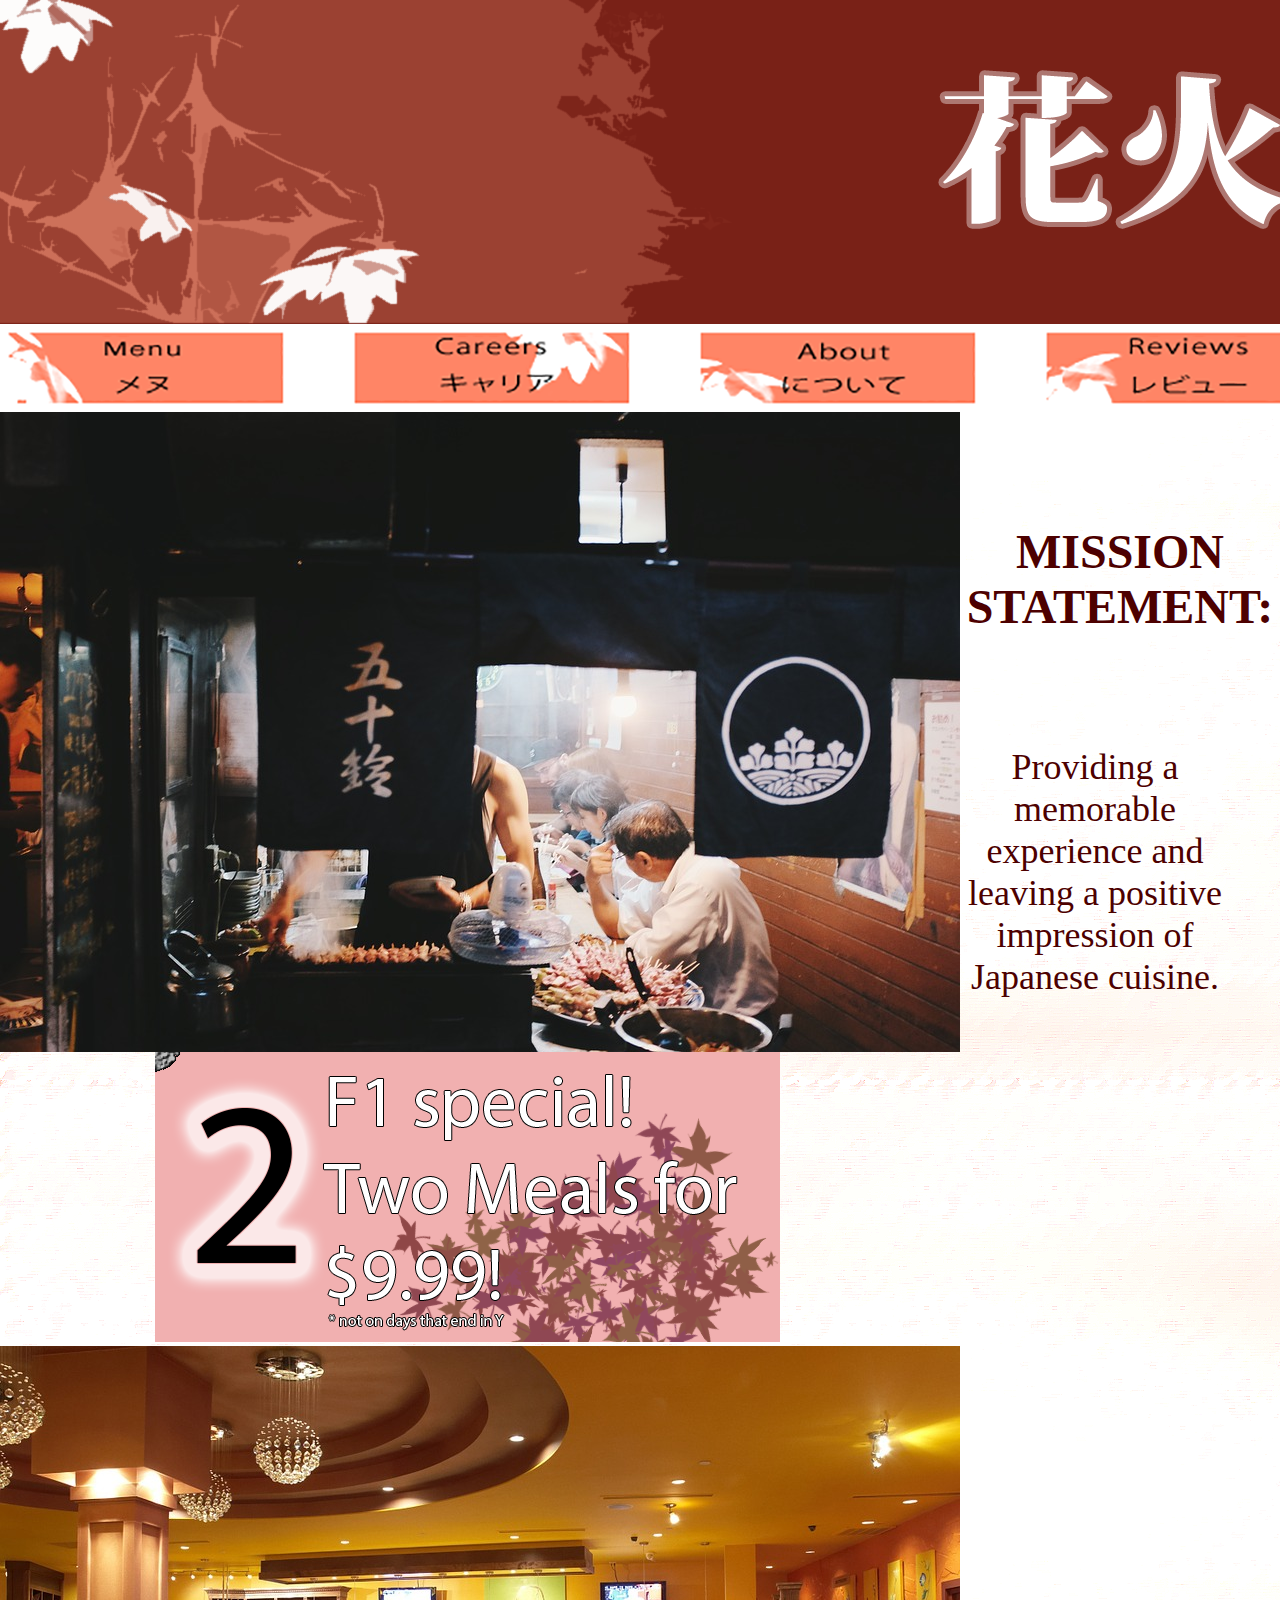
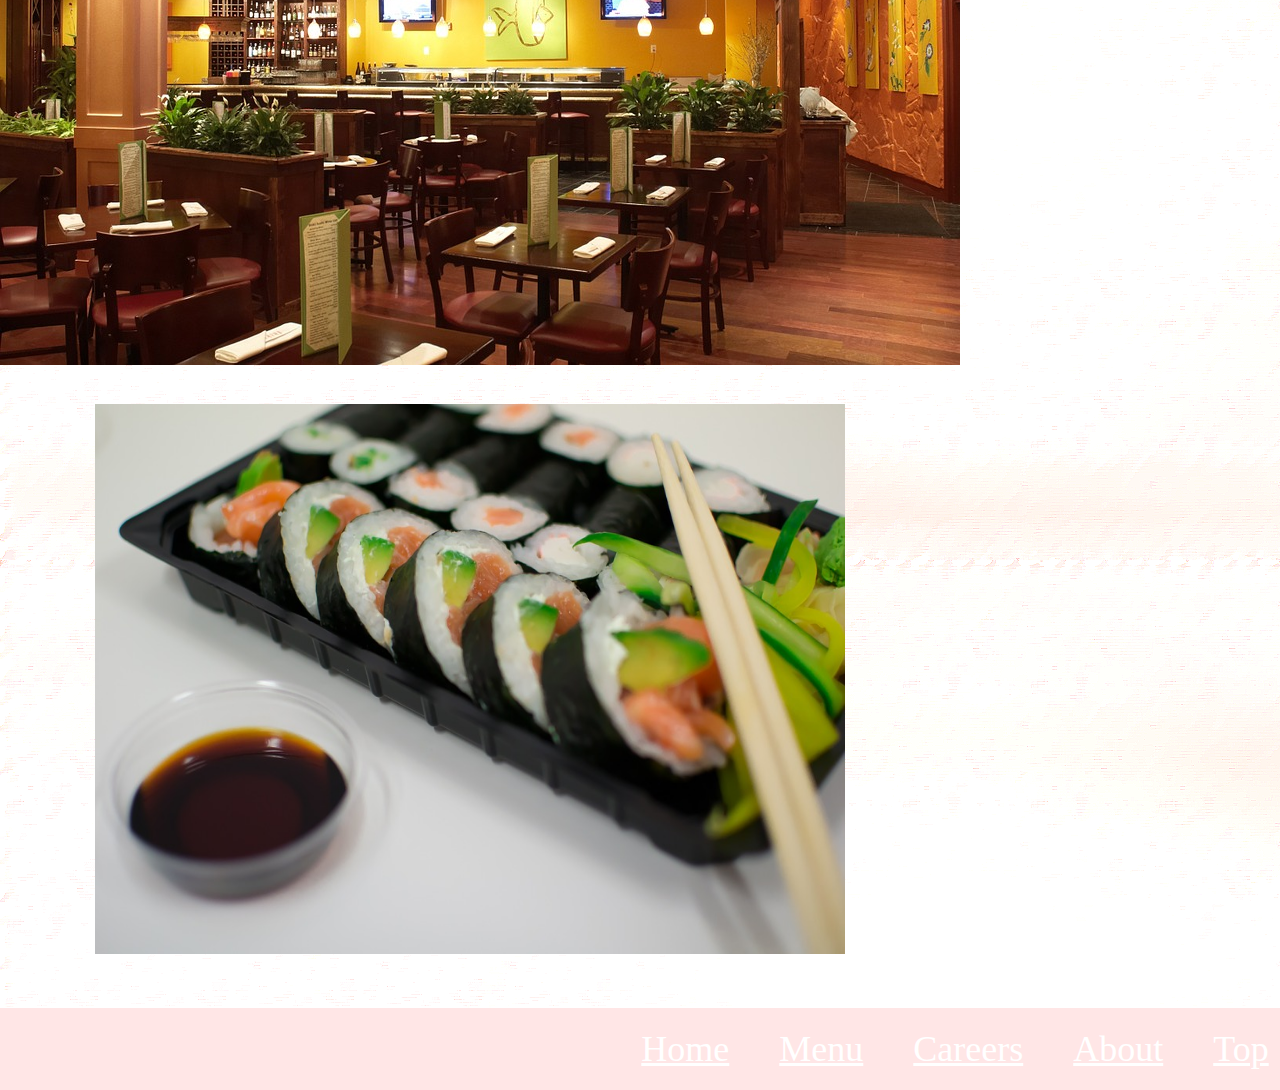
<file: index.html>
<!DOCTYPE html>
<html>
<head>
	<title>花火のように - Home</title>
	<link rel="stylesheet" type="text/css" href="homestyle.css">
</head>
<body>
	<div id="banner"><a href="index.html"><img src="mbanner.png"></a></div>
	<div id="nav" style="margin: auto;">
	<a href="menu.html"><img src="img1.png"></a>
	<a href="careers.html"><img src="img2.png"></a>
	<a href="about.html"><img src="img3.png"></a>
	<a href="about.html#review"><img src="img4.png"></a>
	<a href="about.html#history"><img src="img5.png"></a>
	</div>
	<div id="mission">
	<img src="japanese-2596879_960_720.jpg" alt="Customers eating" style="float: left;">
	<h6 align="center">MISSION STATEMENT:</h6>
	<p align="center">Providing a memorable experience and leaving a positive impression of Japanese cuisine.</p>
	<img src="special.png" style="margin-left: 155px;">
	</div>
	<div>
		<img src="bar-658615_960_720.jpg"><img src="sushi-933550_960_720.jpg" width="750" height="550" style="padding-left: 95px; padding-top: 35px; padding-bottom: 50px;">
	</div>
	<div id="footer">
		<a href="index.html">Home</a><a href="menu.html">Menu</a><a href="careers.html">Careers</a><a href="about.html">About</a><a href="#mission">Top</a>
	</div>
</body>
</html>
</file>
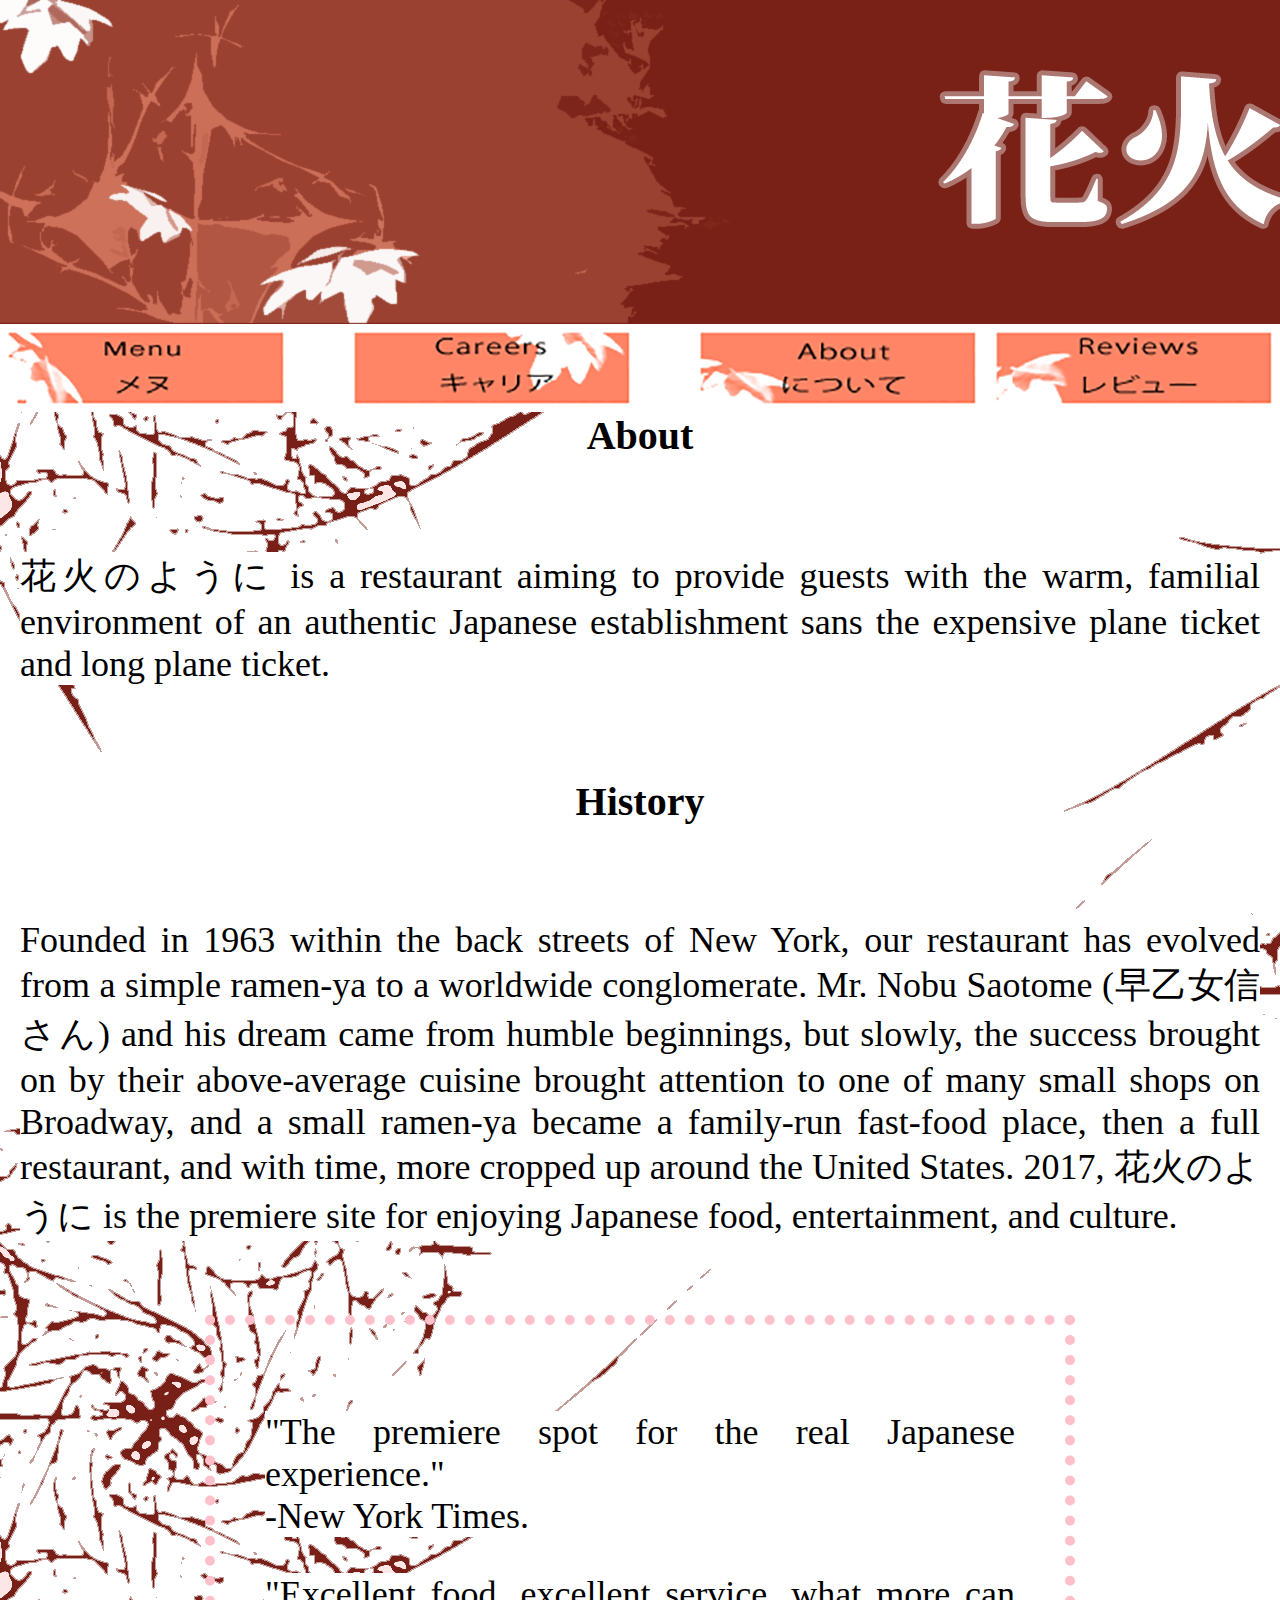
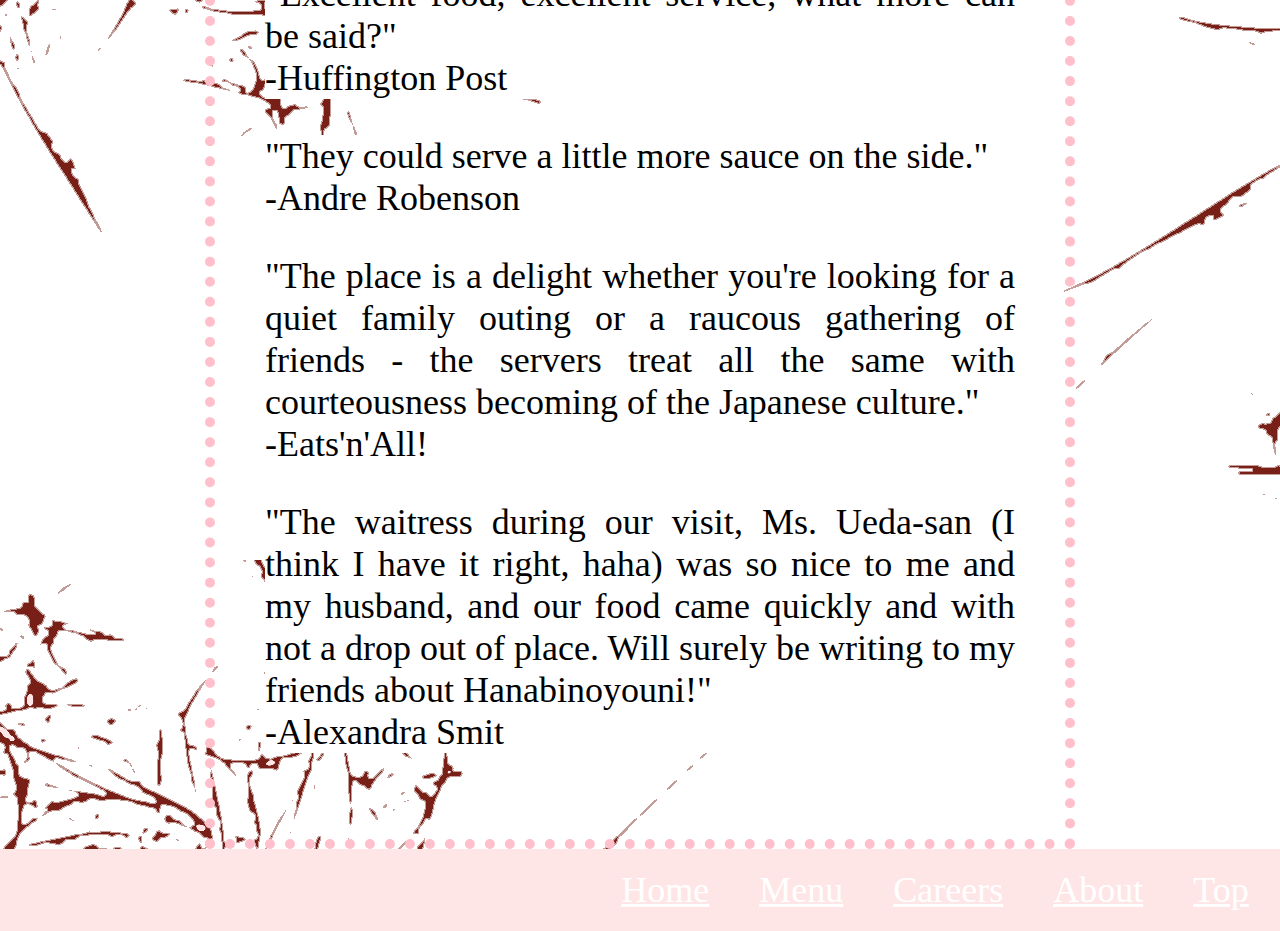
<file: about.html>
<!DOCTYPE html>
<html>
<head>
	<title>花火のように - About</title>
	<link rel="stylesheet" type="text/css" href="aboutstyle.css">
</head>
<body>
	<div id="banner"><a href="index.html"><img src="mbanner.png"></a></div>
	<div id="nav">
	<a href="menu.html"><img src="img1.png"></a>
	<a href="careers.html"><img src="img2.png"></a>
	<img src="img3.png">
	<a href="#reviews"><img src="img4.png"></a>
	<a href="#history"><img src="img5.png"></a>
	</div>
	<div id="about">
		<h6>About</h6>
		<p>花火のように is a restaurant aiming to provide guests with the warm, familial environment of an authentic Japanese establishment sans the expensive plane ticket and long plane ticket.</p>
		<h6 id="history">History</h6>
		<p>Founded in 1963 within the back streets of New York, our restaurant has evolved from a simple ramen-ya to a worldwide conglomerate. Mr. Nobu Saotome (早乙女信さん) and his dream came from humble beginnings, but slowly, the success brought on by their above-average cuisine brought attention to one of many small shops on Broadway, and a small ramen-ya became a family-run fast-food place, then a full restaurant, and with time, more cropped up around the United States. 2017, 花火のように is the premiere site for enjoying Japanese food, entertainment, and culture.</p><br>
	</div>
	<div id="reviews">
		<p>"The premiere spot for the real Japanese experience." <br>-New York Times.</p>
		<p>"Excellent food, excellent service, what more can be said?" <br>-Huffington Post</p>
		<p>"They could serve a little more sauce on the side." <br> -Andre Robenson</p>
		<p>"The place is a delight whether you're looking for a quiet family outing or a raucous gathering of friends - the servers treat all the same with courteousness becoming of the Japanese culture." <br>-Eats'n'All!</p>
		<p>"The waitress during our visit, Ms. Ueda-san (I think I have it right, haha) was so nice to me and my husband, and our food came quickly and with not a drop out of place. Will surely be writing to my friends about Hanabinoyouni!" <br>-Alexandra Smit</p>
	</div>
	<div id="footer">
		<a href="index.html">Home</a><a href="menu.html">Menu</a><a href="careers.html">Careers</a><a href="about.html">About</a><a href="#about">Top</a>
	</div>
</body>
</html>
</file>
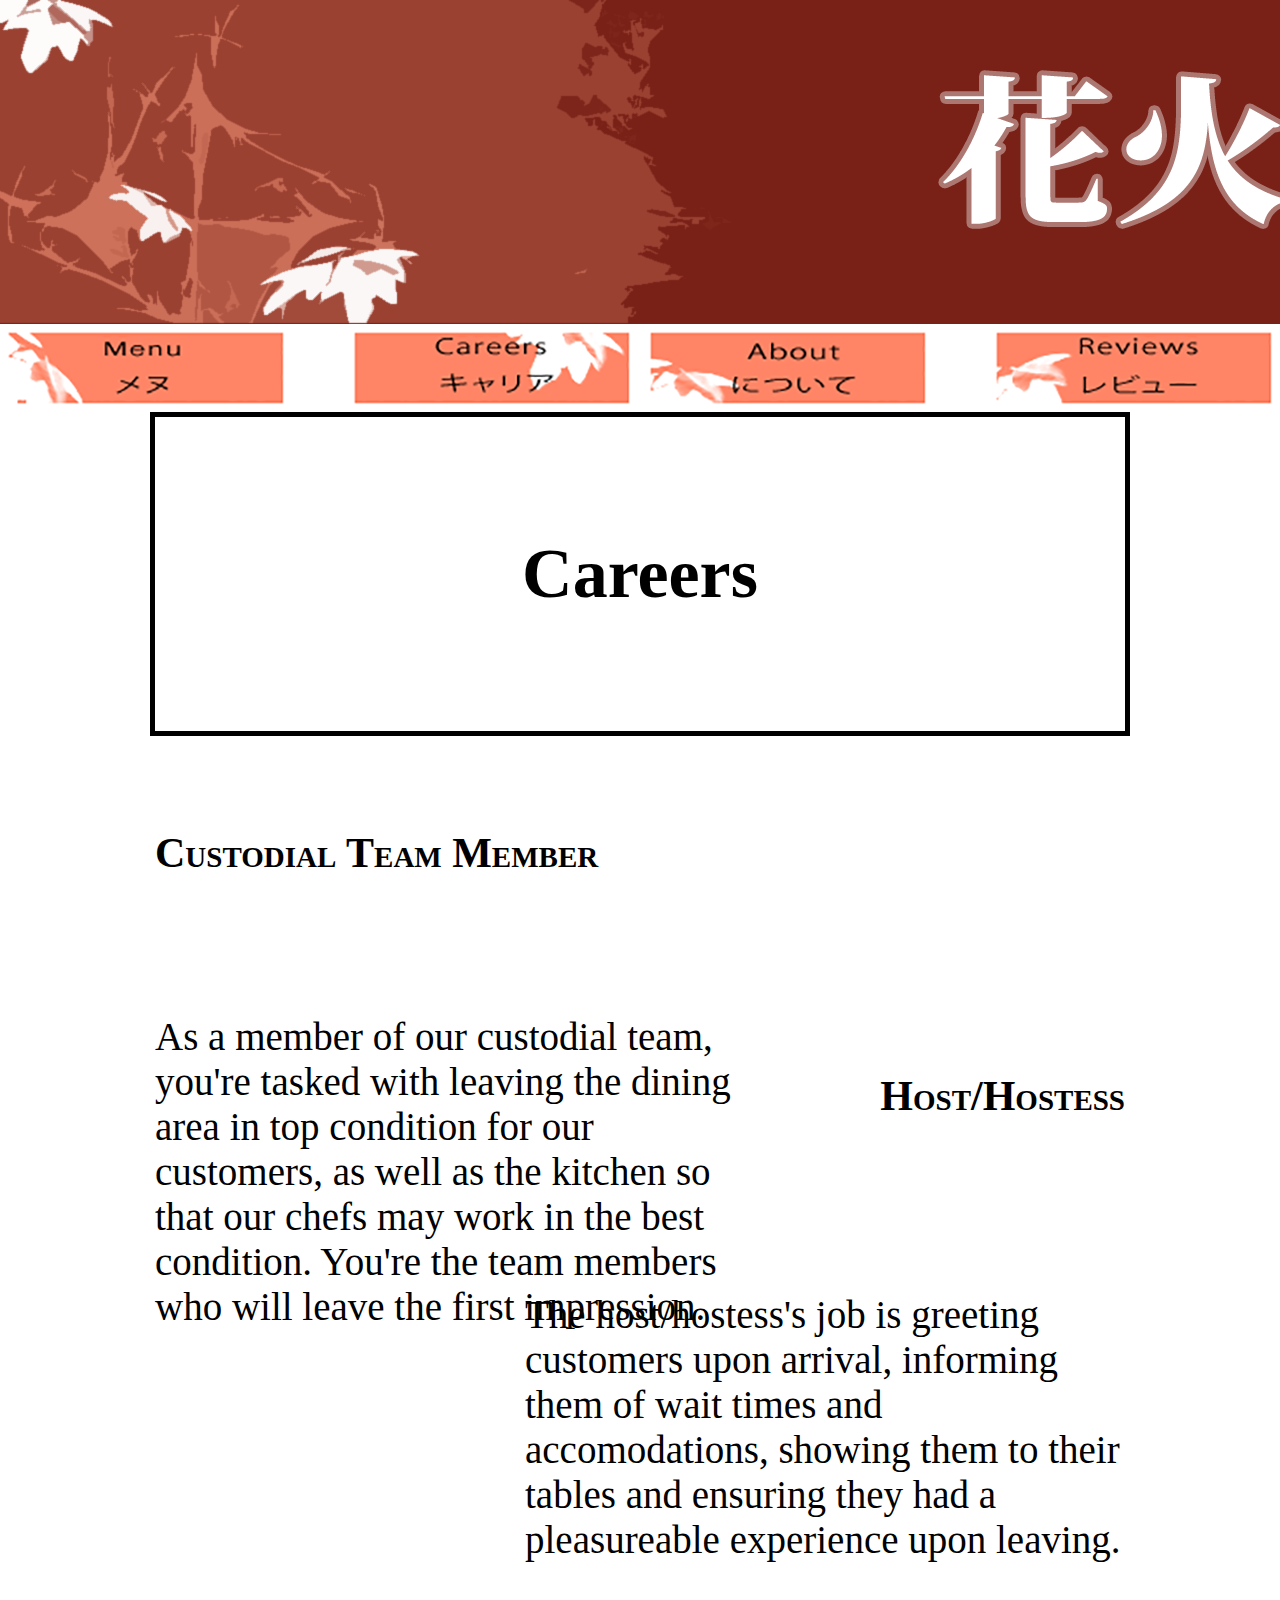
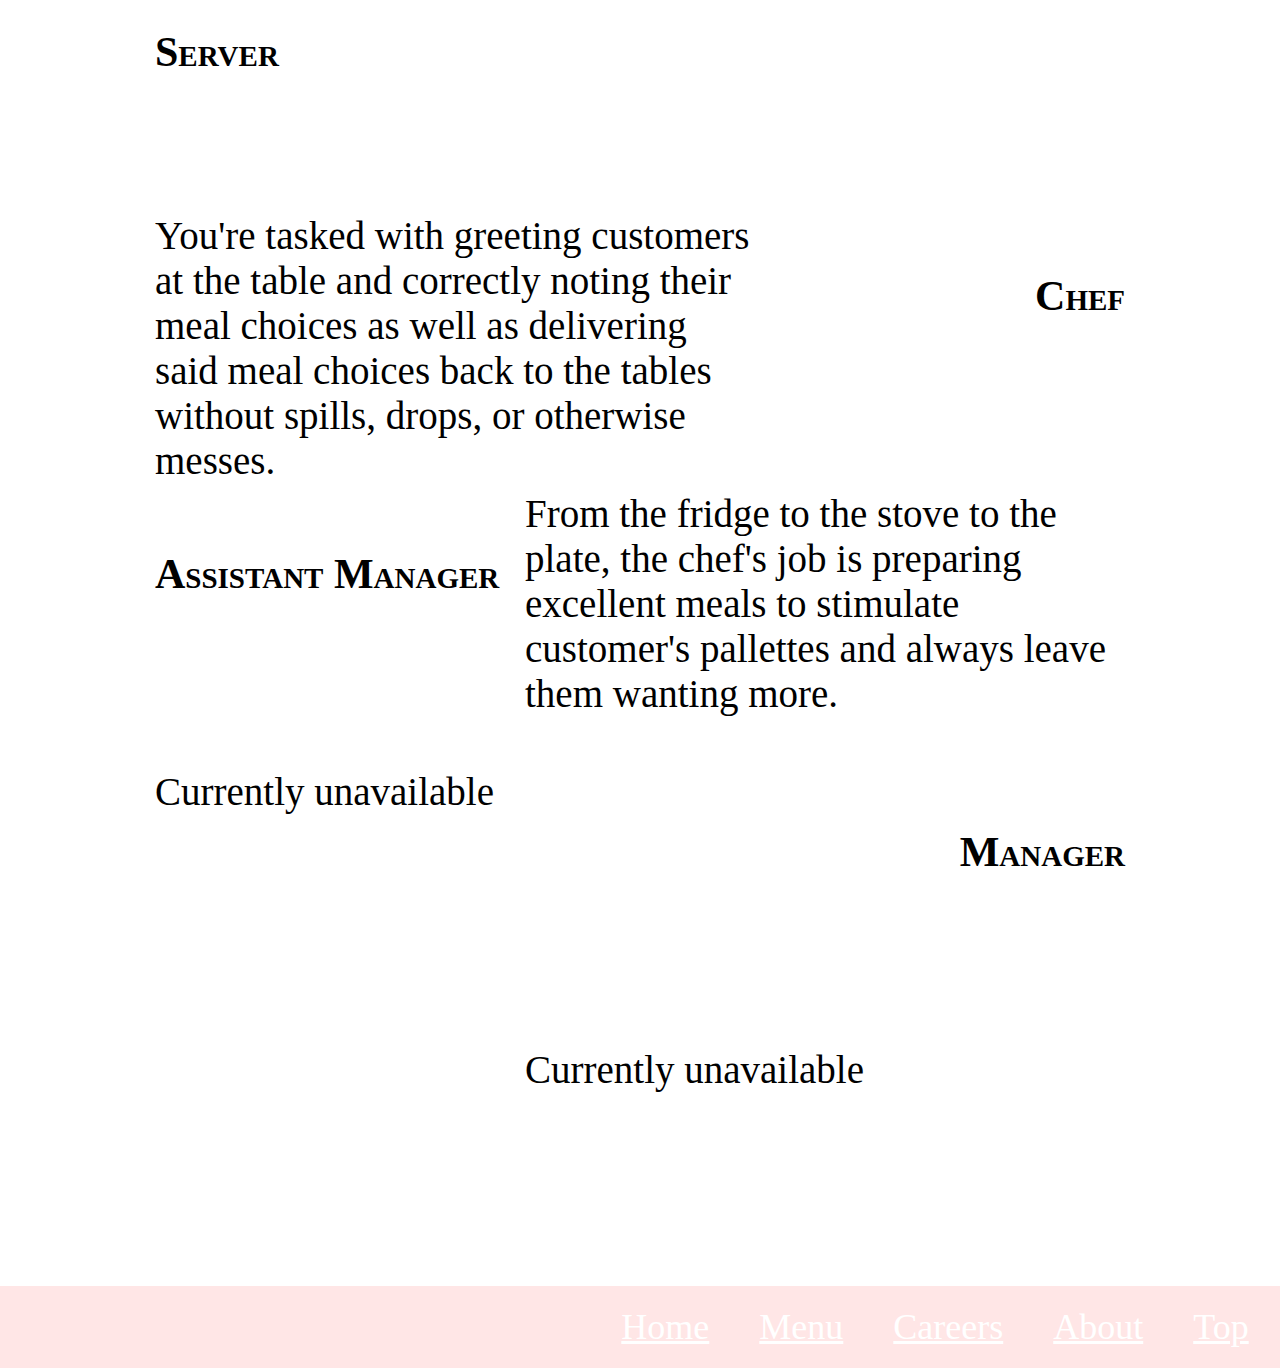
<file: careers.html>
<!DOCTYPE html>
<html>
<head>
	<title>花火のように - Careers</title>
	<link rel="stylesheet" type="text/css" href="careersstyle.css">
</head>
<body>
	<div id="banner"><a href="index.html"><img src="mbanner.png"></a></div>
	<div id="nav">
	<a href="menu.html"><img src="img1.png"></a>
	<img src="img2.png">
	<a href="about.html"><img src="img3.png"></a>
	<a href="about.html #reviews"><img src="img4.png"></a>
	<a href="about.html #history"><img src="img5.png"></a>
	</div>
	<div id="careers">
		<h5>Careers</h5>
		<h6 style="float: left;">Custodial Team Member</h6>
		<p style="float: left; clear: left;">As a member of our custodial team, you're tasked with leaving the dining area in top condition for our customers, as well as the kitchen so that our chefs may work in the best condition. You're the team members who will leave the first impression.</p>
		<h6 style="float: right;">Host/Hostess</h6>
		<p style="float: right;clear: right;">The host/hostess's job is greeting customers upon arrival, informing them of wait times and accomodations, showing them to their tables and ensuring they had a pleasureable experience upon leaving.</p>
		<h6 style="float: left; clear: both;">Server</h6>
		<p style="float: left; clear: both;">You're tasked with greeting customers at the table and correctly noting their meal choices as well as delivering said meal choices back to the tables without spills, drops, or otherwise messes.</p>
		<h6 style="float: right;">Chef</h6>
		<p style="float: right;clear: both;">From the fridge to the stove to the plate, the chef's job is preparing excellent meals to stimulate customer's pallettes and always leave them wanting more.</p>
		<h6 style="float: left;">Assistant Manager</h6>
		<p style="float: left; clear: both;">Currently unavailable</p>
		<h6 style="float: right;">Manager</h6>
		<p style="float: right;clear: both;">Currently unavailable</p>
	</div>
	<div id="footer">
		<a href="index.html">Home</a><a href="menu.html">Menu</a><a href="">Careers</a><a href="about.html">About</a><a href="#careers">Top</a>
	</div>
</body>
</html>
</file>
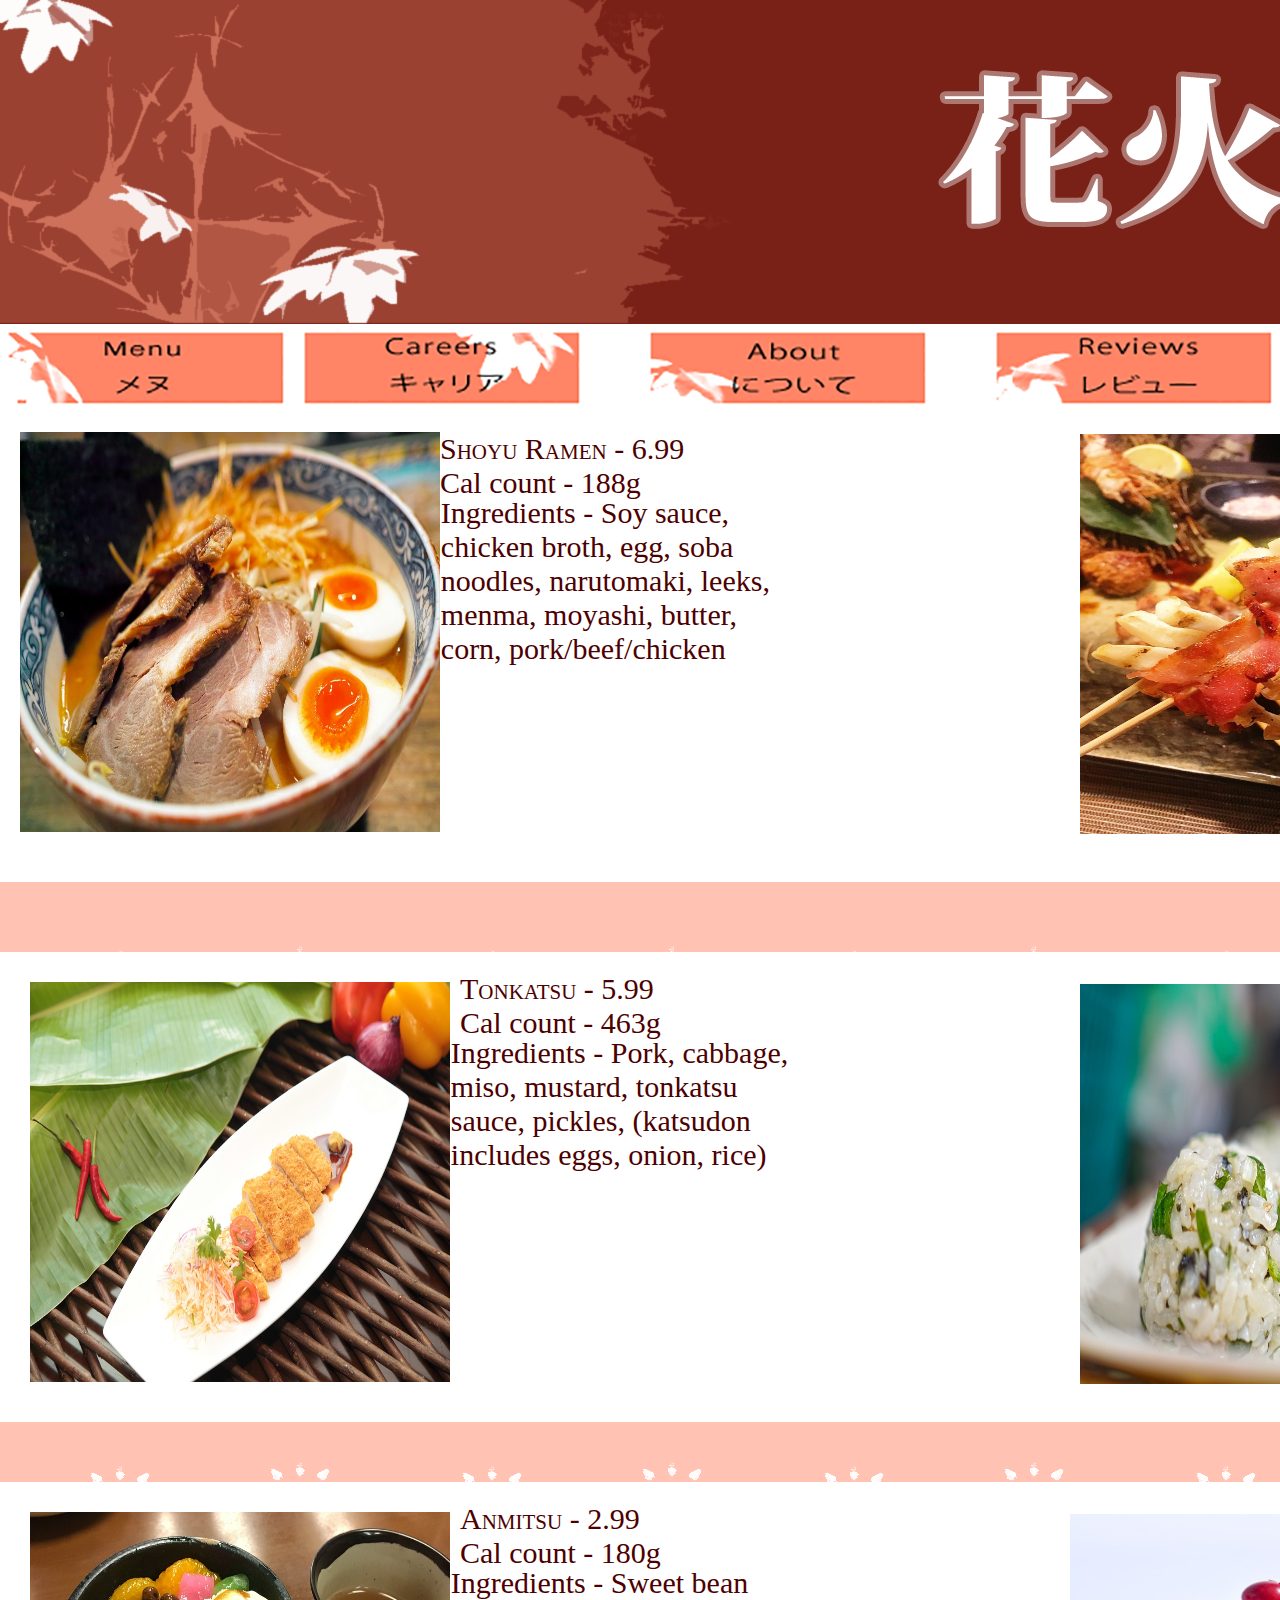
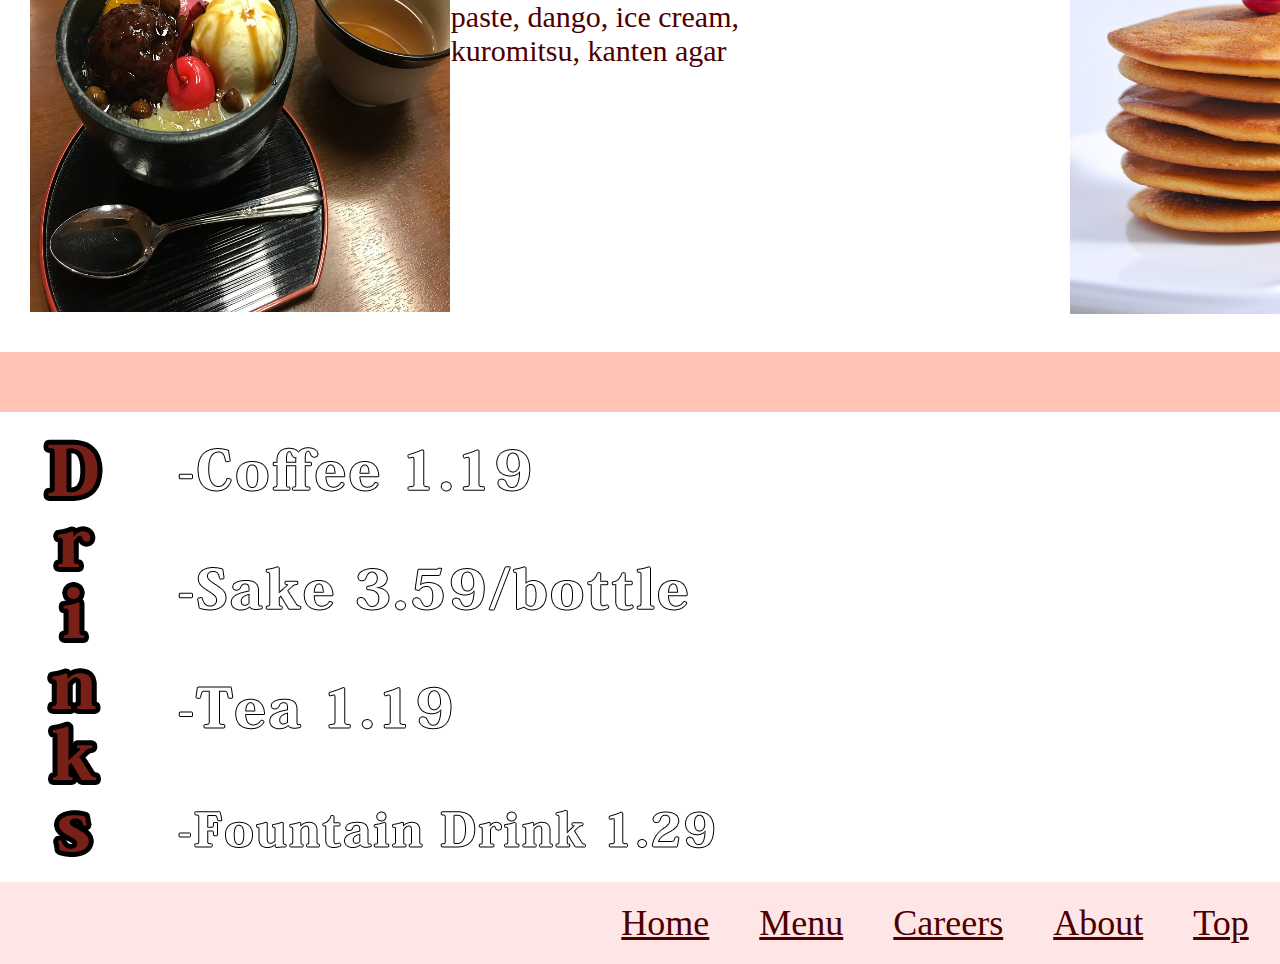
<file: menu.html>
<!DOCTYPE html>
<html>
<head>
	<title>花火のように - Menu</title>
	<link rel="stylesheet" type="text/css" href="menustyle.css">
</head>
<body>
	<div id="banner"><a href="index.html"><img src="mbanner.png"></a></div>
	<div id="nav">
	<img src="img1.png">
	<a href="careers.html"><img src="img2.png"></a>
	<a href="about.html"><img src="img3.png"></a>
	<a href="about.html"><img src="img4.png"></a>
	<a href="about.html"><img src="img5.png"></a>
	</div>
	<div id="menu1">
		<img src="japanese-food-2199962_960_720.jpg" alt="Ramen" width="420" height="400" style="float: left;">
		<a style="font-variant: small-caps; float: left;">Shoyu Ramen - 6.99</a><br>
		<a style="float: left;">Cal count - 188g</a>
		<p style="float: left; margin-left: -260px;">Ingredients - Soy sauce, chicken broth, egg, soba noodles, narutomaki, leeks, menma, moyashi, butter, corn, pork/beef/chicken</p>
		<a style="font-variant: small-caps; float: right;">Yakitori - 4.99/3 or 1.79/1</a><br>
		<a style="float: right;">Cal count - 463g</a>
		<p style="float: right; clear: right;">Ingredients - Pork, cabbage, miso, mustard, tonkatsu sauce, pickes, (katsudon includes rice, egg, onion)</p>
		<img src="food-1881449_960_720.jpg" alt="Yakitori" width="420" height="400" style="float: right; margin-top: -100px; margin-right: 40px;">
		<div id="menu2">
		<img src="tonkatsu-2098033_960_720.jpg" width="420" height="400" style="float: left; padding: 10px;">
		<a style="font-variant: small-caps; float: left;">Tonkatsu - 5.99</a><br>
		<a style="float: left;">Cal count - 463g</a>
		<p style="float: left; margin-left: -270px;">Ingredients - Pork, cabbage, miso, mustard, tonkatsu sauce, pickles, (katsudon includes eggs, onion, rice)</p>
		<a style="font-variant: small-caps; float: right;">Onigiri - 6.39/7 or 0.99/1</a><br>
		<a style="float: right;">Cal count - 220g/1</a>
		<p style="float: right; clear: right;">Ingredients - Rice, umeboshi/okaka/salmon</p>
		<img src="rice-balls-1971148_960_720.jpg" alt="Onigiri" width="420" height="400" style="float: right; margin-top: -90px; margin-right: 40px;">
		</div>
		<div id="menu3">
			<img src="shibamata-1509250_960_720.jpg" alt="Anmitsu" width="420" height="400" style="float: left; padding: 10px;">
		<a style="font-variant: small-caps; float: left;">Anmitsu - 2.99</a><br>
		<a style="float: left;">Cal count - 180g</a>
		<p style="float: left; margin-left: -270px;">Ingredients - Sweet bean paste, dango, ice cream, kuromitsu, kanten agar</p>
		<a style="font-variant: small-caps; float: right;">Dorayaki - 3.99/3 or 1.29/1</a><br>
		<a style="float: right;">Cal count - 172g/1</a>
		<p style="float: right; clear: right;">Ingredients - Flour, egg, sweet bean paste</p>
		<img src="dorayaki-596173_960_720.jpg" width="420" height="400" style="float: right; margin-top: -90px; margin-right: 50px;">
		</div>
		<div id="menu4">
			<img src="drinks.png">
		</div>
	</div>
	<div id="footer">
		<a href="index.html">Home</a><a href="menu.html">Menu</a><a href="">Careers</a><a href="about.html">About</a><a href="#menu1">Top</a>
	</div>
</body>
</html>
</file>
<file: homestyle.css>
body
{
	background-image: url("hbackground.png");
	background-repeat: repeat;
	margin: auto;
	max-width: 1920px;
}
#banner
{
	position: fixed;
	top: 0;
}
#nav
{
	position: fixed;
	top: 324px;
	background-color: white;
	height: 88px;
	width: 1920px;
	
}
#mission
{
	padding-top: 412px;
}
h6
{
	font-size: 48px;
	font-family: Franklin Gothic Book;
	color: #4d0000;
	font-variant: small-caps;
}
 p
 {
 	font-family: Franklin Gothic Book;
 	font-size: 36px;
 	color: #4d0000;
	padding-right: 50px;
	padding-left: 50px;
 }
 #footer
 {
 	text-align: center;
 	background-color: #ffe6e6;
 	font-size: 36px;
 	font-family: Franklin Gothic Book;
 	padding: 20px;
 	width: 1920px;

 }
  a
 {
 	margin-right: 50px;
 	color: white;
 }
</file>
<file: aboutstyle.css>
body
{
	background-image: url('fbackground.png');
	background-repeat: repeat;
	margin: auto;
	max-width: 1920px;
}
#nav
{
	position: fixed;
	top: 324px;
	width: 1920px;
	height: 88px;
	background-color: white;
}
#banner
{
	position: fixed;
	top: 0;
}
 #about
 {
 	font-family: Franklin Gothic Book;
 	margin: 412px 20px 20px 20px;
 }
 h6
 {
 	text-align: center;
 	font-size: 40px;
 }
 p
 {
 	font-size: 36px;
 	text-align: justify;
 	background-color: white;
 }
 #reviews
 {
 	font-family: Franklin Gothic Book;
 	font-size: 36px;
 	margin: auto;
 	width: 750px;
 	border: 10px dotted pink;
 	padding: 50px;
 }
#footer
 {
 	position: relative;
 	width: 1920px;
 	background-color: #ffe6e6;
 	font-size: 36px;
 	font-family: Franklin Gothic Book;
 	padding-top: 20px;
 	padding-bottom: 20px;
 	bottom: 0px;
 	text-align: center;
 }
 a
 {
 	padding-right: 50px;
 	color: white;
 }
</file>
<file: careersstyle.css>
body
{
	background-color: white;
	margin: auto;
	max-width: 1920px;
	
}
#nav
{
	position: fixed;
	top: 324px;
	width: 1920px;
	height: 88px;
	background-color: white;
}
#banner
{
	position: fixed;
	top: 0;
}
 
 #careers
 {
 	font-family: Franklin Gothic Book;
 	margin-top: 412px;
 	margin-left: 150px;
 	margin-right: 150px;
 	border: 5px solid black;
 }
 h5
 {
 	font-size: 70px;
 	text-align: center;
 }
 h6
 {
 	font-size: 42px;
 	font-variant: small-caps;
 }
 p
 {
 	font-size: 39px;
 	width: 600px;
 	height: 200px;
 }
#footer
 {
 	position: relative;
 	width: 1920px;
 	background-color: #ffe6e6;
 	font-size: 36px;
 	font-family: Franklin Gothic Book;
 	padding-top: 20px;
 	padding-bottom: 20px;
 	bottom: 0px;
 	text-align: center;
 	clear: both;
 }
 a
 {
 	padding-right: 50px;
 	text-align: center;
	 color: white;
 }
</file>
<file: menustyle.css>
body
{
	background-image: url("mbackground.png");
	background-repeat: repeat;
	margin: auto;
	max-width: 1920px;
}
#nav
{
	position: fixed;
	top: 324px;
	height: 88px;
	background-color: white;
	width: 1920px;
}
#banner
{
	position: fixed;
	top: 0;
}
#menu1
{
	margin-top: 412px;
	font-size: 30px;
	font-family: Franklin Gothic Book;
	width: 1880px;
	padding: 20px;
	height: 430px;
	background-color: white;
}
a
{
	color: #4d0000;
}
p
{
	width: 350px;
	height: 100px;
	color: #4d0000;
	padding-left: 10px;
}
#menu2
{
	
	margin-top: 452px;
	margin-left: -20px;
	font-size: 30px;
	font-family: Franklin Gothic Book;
	width: 1880px;
	padding: 20px;
	height: 430px;
	background-color: white;
}
a
{
	color: #4d0000;
}
p
{
	width: 300px;
	height: 350px;
	color: #4d0000;
	padding-left: 10px;
}
#menu3
{
	
	margin-top: 60px;
	margin-left: -20px;
	font-size: 30px;
	font-family: Franklin Gothic Book;
	width: 1880px;
	padding: 20px;
	height: 430px;
	background-color: white;
}
a
{
	color: #4d0000;
}
p
{
	width: 350px;
	height: 100px;
	color: #4d0000;
	padding-left: 10px;
}
#menu4
{
	width: 1880px;
	height: 430px;
	padding: 20px;
	background-color: white;
	margin-left: -20px;
	margin-top: 60px;
}
#footer
 {
 	width: 1920px;
 	background-color: #ffe6e6;
 	font-size: 36px;
 	font-family: Franklin Gothic Book;
 	padding-top: 20px;
 	padding-bottom: 20px;
 	font-variant: normal;
 	bottom: 0px;
	text-align: center;
	margin-top: 1600px;
 }
 a
 {
 	padding-right: 50px;
 }
</file>
